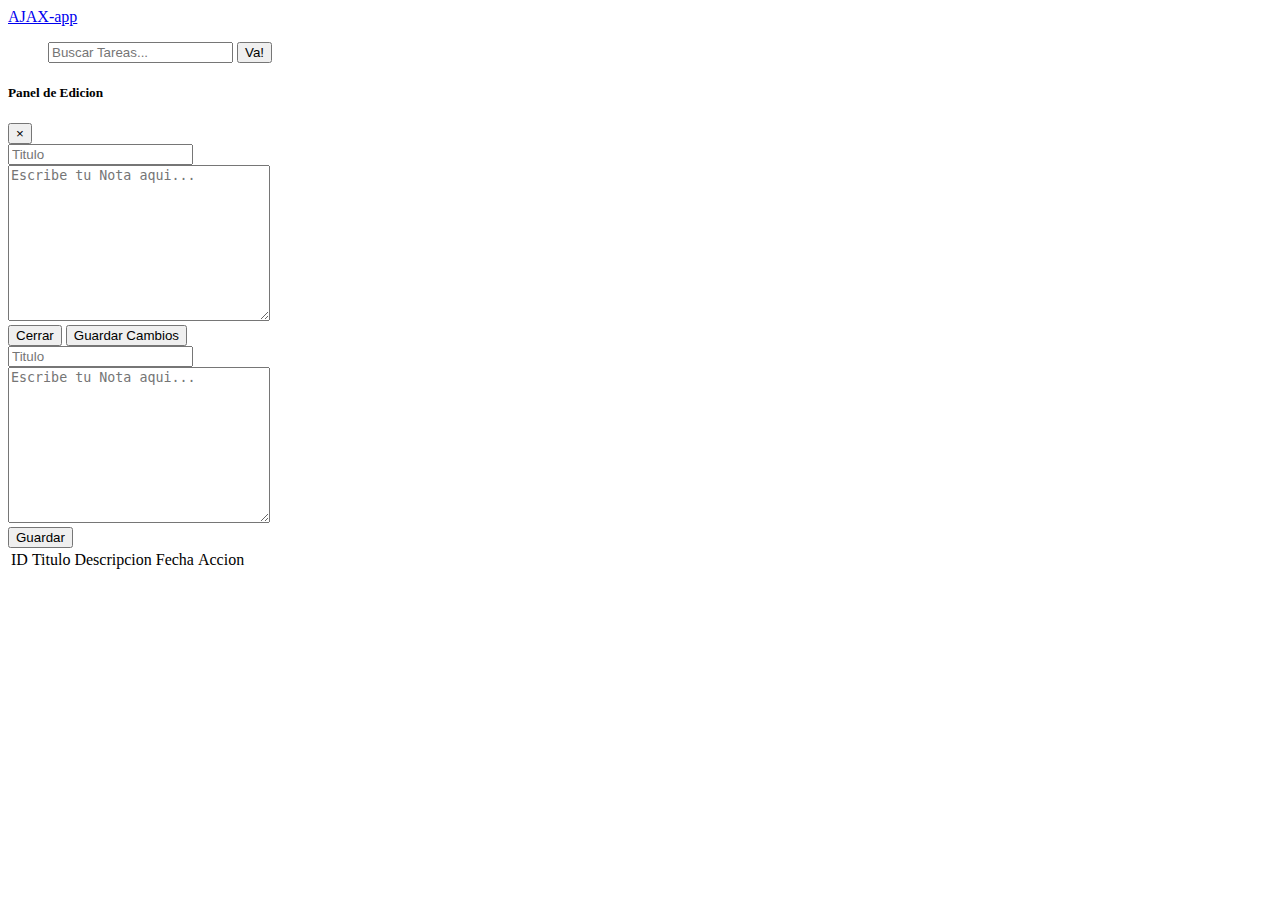
<file: index.html>
<!DOCTYPE html>
<html>
<head>
    <meta charset="utf-8" />
    <meta http-equiv="X-UA-Compatible" content="IE=edge">
    <title>AJAX-APP</title>
    </head>
<body>
    <nav class="navbar navbar-expand-lg navbar-dark bg-dark">
        <a href="#" class="navbar-brand">AJAX-app</a>    
            <ul class="navbar-nav ml-auto">
                <form class="form-inline my-2 my-lg-0">
                    <input type="search" id="buscar" class="form-control mr-sm-2" placeholder="Buscar Tareas...">
                    <button id="encontrar" action="" class="btn btn-success my-2 my-sm-0" type="submit">
                       Va!
                    </button>

                </form>
            </ul>
    </nav>
    <div class="container p-4">
        <!-- Modal Para Editar Tareas -->
<div class="modal fade" id="EdicionModal" tabindex="-1" role="dialog" aria-labelledby="EdicionModalLabel" aria-hidden="true">
        <div class="modal-dialog" role="document">
          <div class="modal-content">
            <div class="modal-header">
              <h5 class="modal-title" id="EdicionModalLabel">Panel de Edicion </h5>
              <button type="button" class="close" data-dismiss="modal" aria-label="Close">
                <span aria-hidden="true">&times;</span>
              </button>
            </div>
            <div class="modal-body">
              <form >
                <div class="form-group">
                    <input type="text" id="ID2" style="display: none">
                    <input type="text" id="Titulo2" placeholder="Titulo" class="form-control">
               </div>
               <div class="form-group">
                   <textarea  id="Nota2" cols="30" rows="10" class="form-control" placeholder="Escribe tu Nota aqui..."></textarea>
               </div>  
              </form>
            </div>
            <div class="modal-footer">
              <button type="button" class="btn btn-secondary" data-dismiss="modal">Cerrar</button>
              <button id="EDITAR" type="button" class="btn btn-primary">Guardar Cambios</button>
            </div>
          </div>
        </div>
      </div>
        <div class="row">
            <div class="col-md-5">
               <div class="card">
                    <div class="card-body">
                         <form id="formulario">
                            <div class="form-group">
                                 <input type="text" id="Titulo" placeholder="Titulo" class="form-control">
                            </div>
                            <div class="form-group">
                                <textarea  id="Nota" cols="30" rows="10" class="form-control" placeholder="Escribe tu Nota aqui..."></textarea>
                            </div>
                            <button type="submit" value="Guardar" class="btn btn-primary btn-block text-center"> Guardar</button>
                         </form>
                    </div>
               </div>
            </div>

            <div class="col-md-7">
                <div id="informacion"></div>
                <div class="card my-4" id="resultados">
                    <div class="card-body">
                        <strong>Sugerencias:</strong>
                        <ul id="contenedor"></ul>
                    </div>
                </div>
             <table class="table table-bordered table-sm">
                 <thead>
                     <tr>
                         <td class="TID">ID</td>
                         <td>Titulo</td>
                         <td>Descripcion</td>
                         <td>Fecha</td>
                         <td>Accion</td>
                     </tr>
                 </thead>
                 <tbody id="tabla"></tbody>
             </table>
            </div>
        </div>
    </div>
    <!--BOOTSTRAP-->
    <link rel="stylesheet" href="https://bootswatch.com/4/lux/bootstrap.min.css">
    <!---FONT AWESOME-->
    <link rel="stylesheet" href="https://use.fontawesome.com/releases/v5.6.3/css/all.css" >
    <!--SCRIPTS-->
    <script src="https://code.jquery.com/jquery-3.3.1.min.js"></script>
    <script src="app.js/app.js"></script>
    <script src="https://stackpath.bootstrapcdn.com/bootstrap/4.2.1/js/bootstrap.min.js" ></script>
    <script src="https://cdnjs.cloudflare.com/ajax/libs/popper.js/1.14.6/umd/popper.min.js" ></script>
</body>
</html>
</file>
